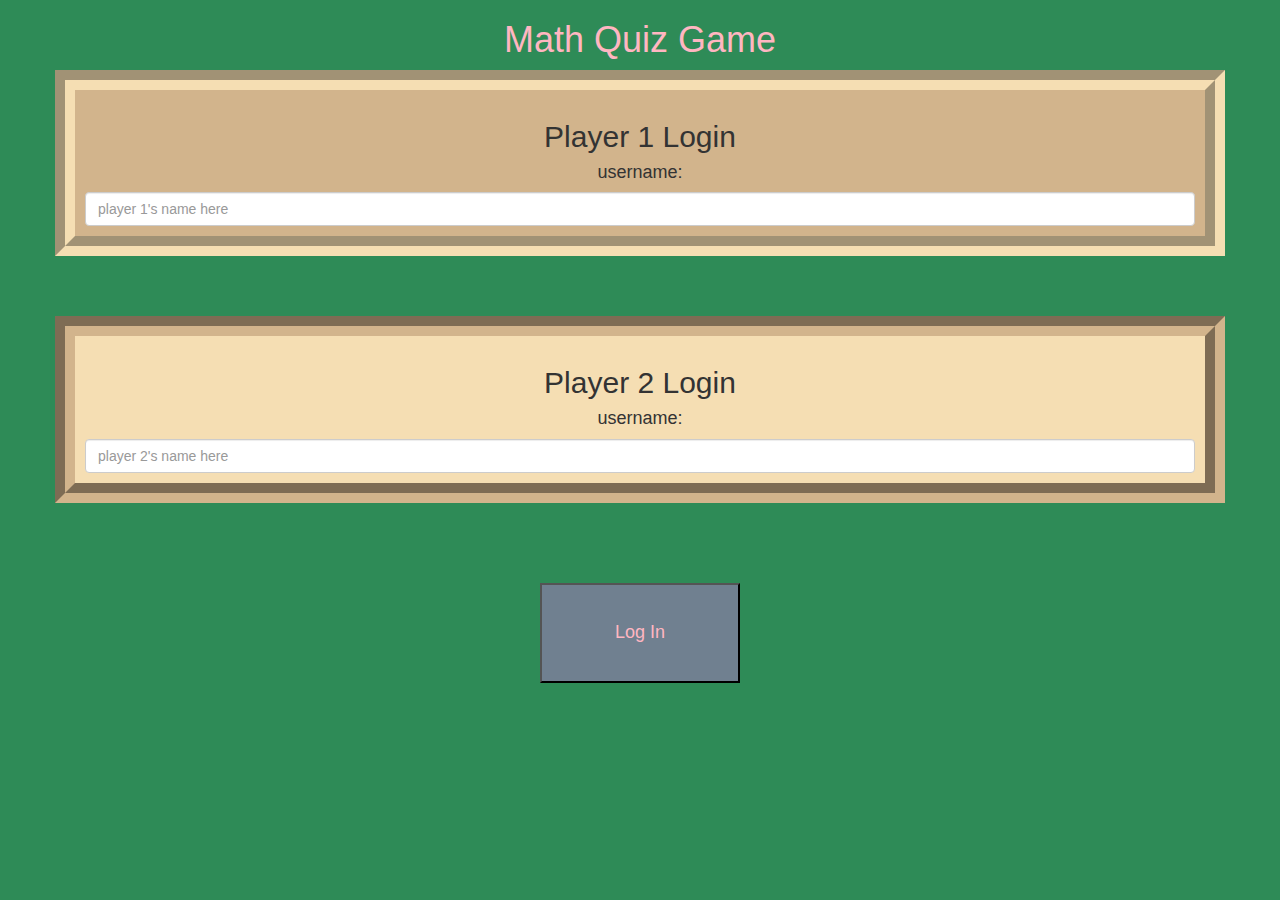
<file: index.html>
<!DOCTYPE html>
<html>
    <head>
	    <title>Guess The Word</title>

        <meta name="viewport" content="width=device-width, initial-scale=1">
        <link rel="stylesheet" href="https://maxcdn.bootstrapcdn.com/bootstrap/3.4.0/css/bootstrap.min.css">
        <script src="https://ajax.googleapis.com/ajax/libs/jquery/3.4.1/jquery.min.js"></script>
        <script src="https://maxcdn.bootstrapcdn.com/bootstrap/3.4.0/js/bootstrap.min.js"></script>

        <link rel = "stylesheet" type = "text/css" href  = "style.css">
        <script src = "quiz_game_login.js"></script>
    </head>

    <body>
    
        <center>
        <div class = container>
            <center>
                <h1 style="color:lightpink;">Math Quiz Game</h2>
            </center>
        </div>

        <div id = "div1" class = "container" class = "col-lg-4 col-sm-8 col-xs-11 login_div1">
            <h2>Player 1 Login</h2>
            <h4>username:</h4>
            <input type = "text" id = "player1_name_input" class = "form-control" placeholder = "player 1's name here"></input>
        </div>

        <br><br><br>

        <div id = "div2" class = "container" class = "col-lg-4 col-sm-8 col-xs-11 login_div2">
            <center>
            <h2>Player 2 Login</h2>
            <h4>username:</h4>
            <input type = "text" id = "player2_name_input" class = "form-control" placeholder = "player 2's name here"></input>
            </center>
        </div>

        <br><br><br><br>

        <button id = "loginbutton" onclick = "addUser()">Log In</button>

        <br><br>
    </center>
    </body>
    </html>
</file>
<file: style.css>
body{
    background-color:seagreen;
}

#div1{
    background: tan;
    padding: 10px;
    border-style: groove;
    border-color:wheat;
    border-width: 20px;
}

#div2{
    background: wheat;
    padding: 10px;
    border-style: groove;
    border-color:tan;
    border-width: 20px;
} 

#loginbutton{
    background:slategray;
    color: lightpink;
    width: 200px;
    height: 100px;
    font-size: large;
}

#heading1{
    color:lightpink;
}
</file>
